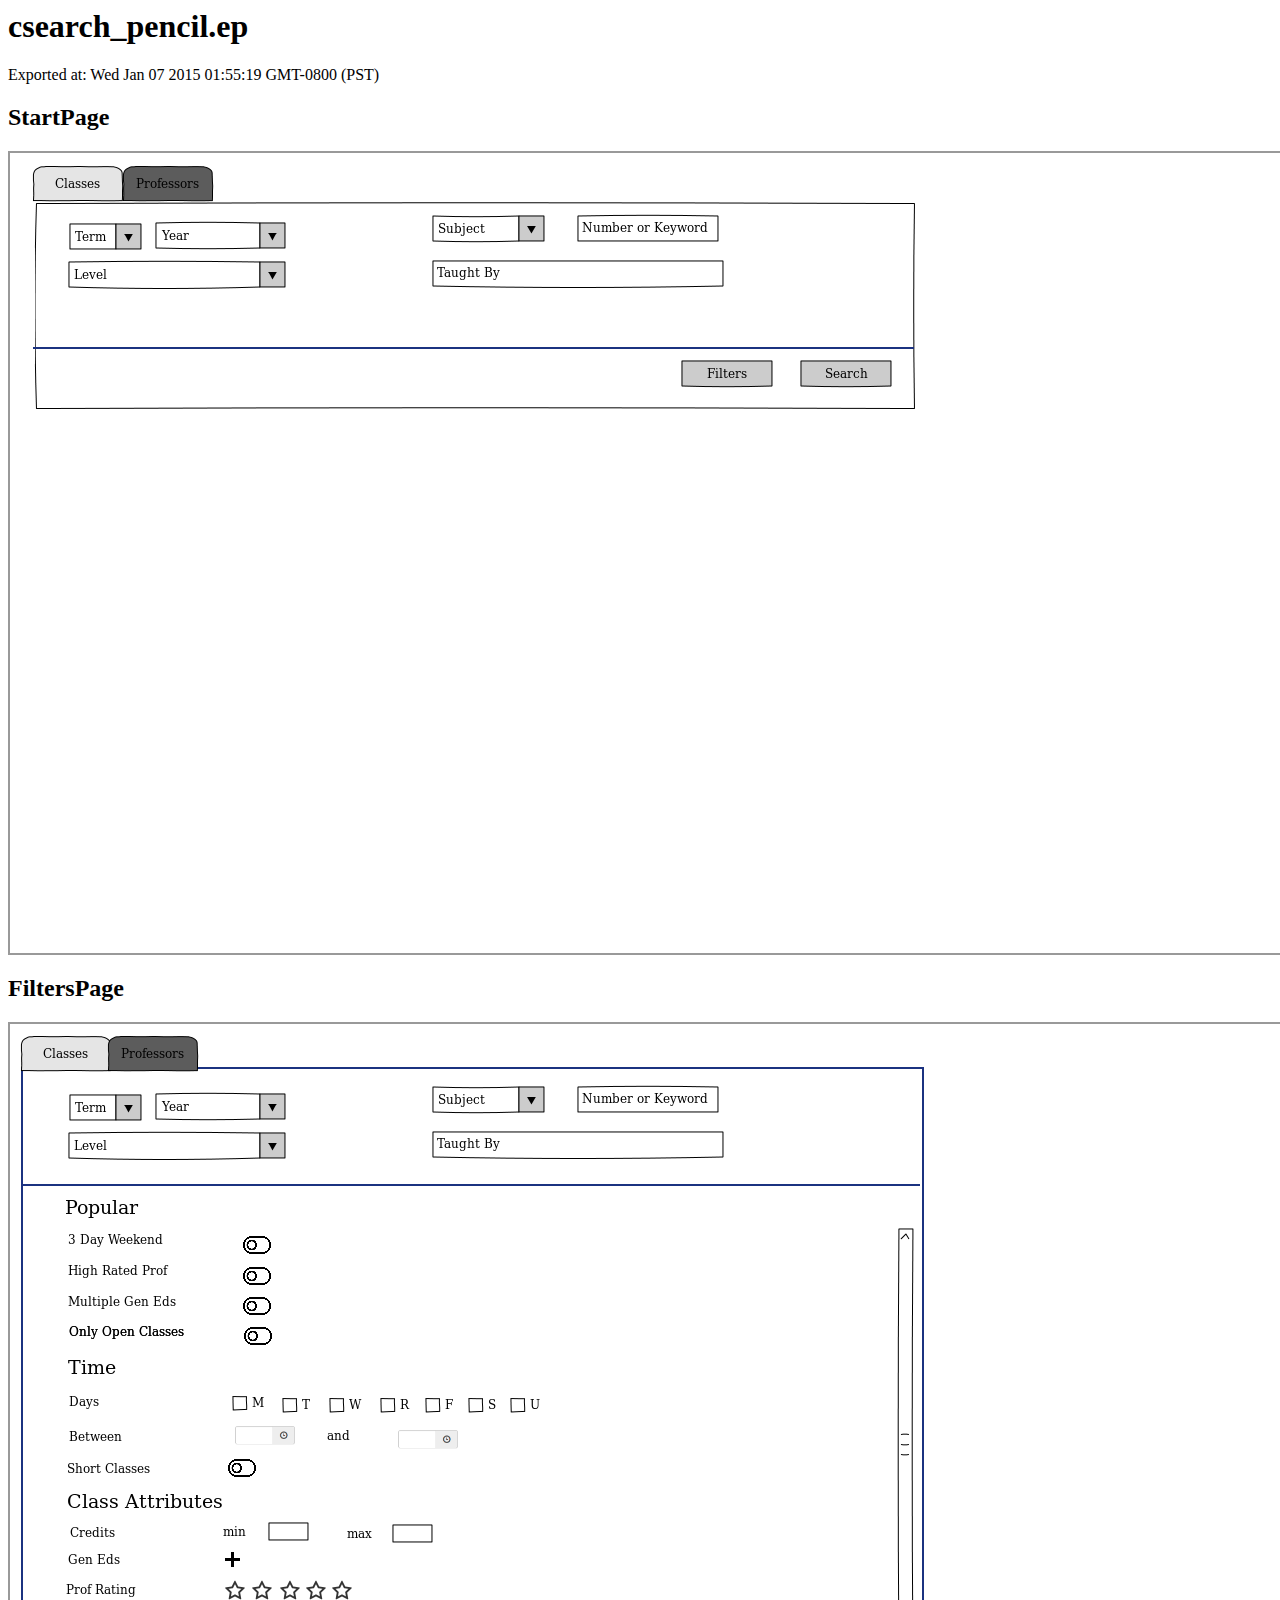
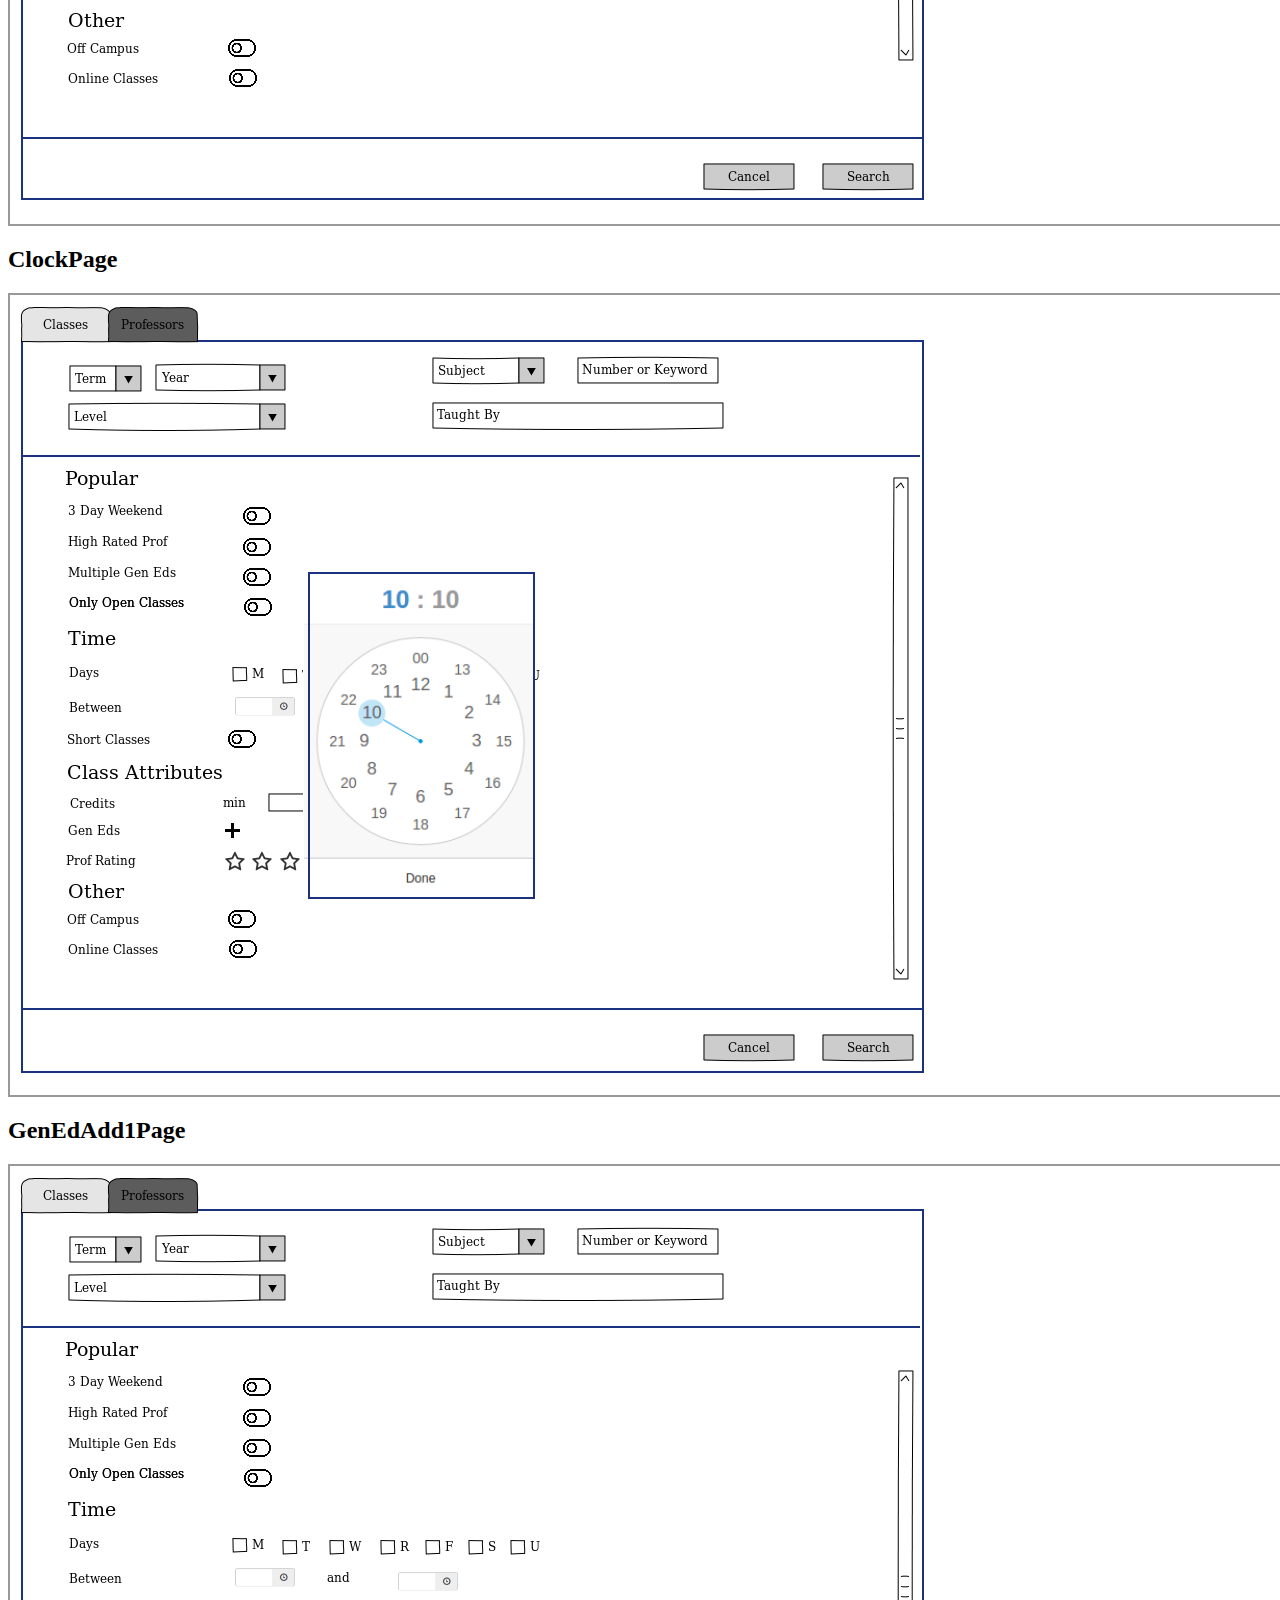
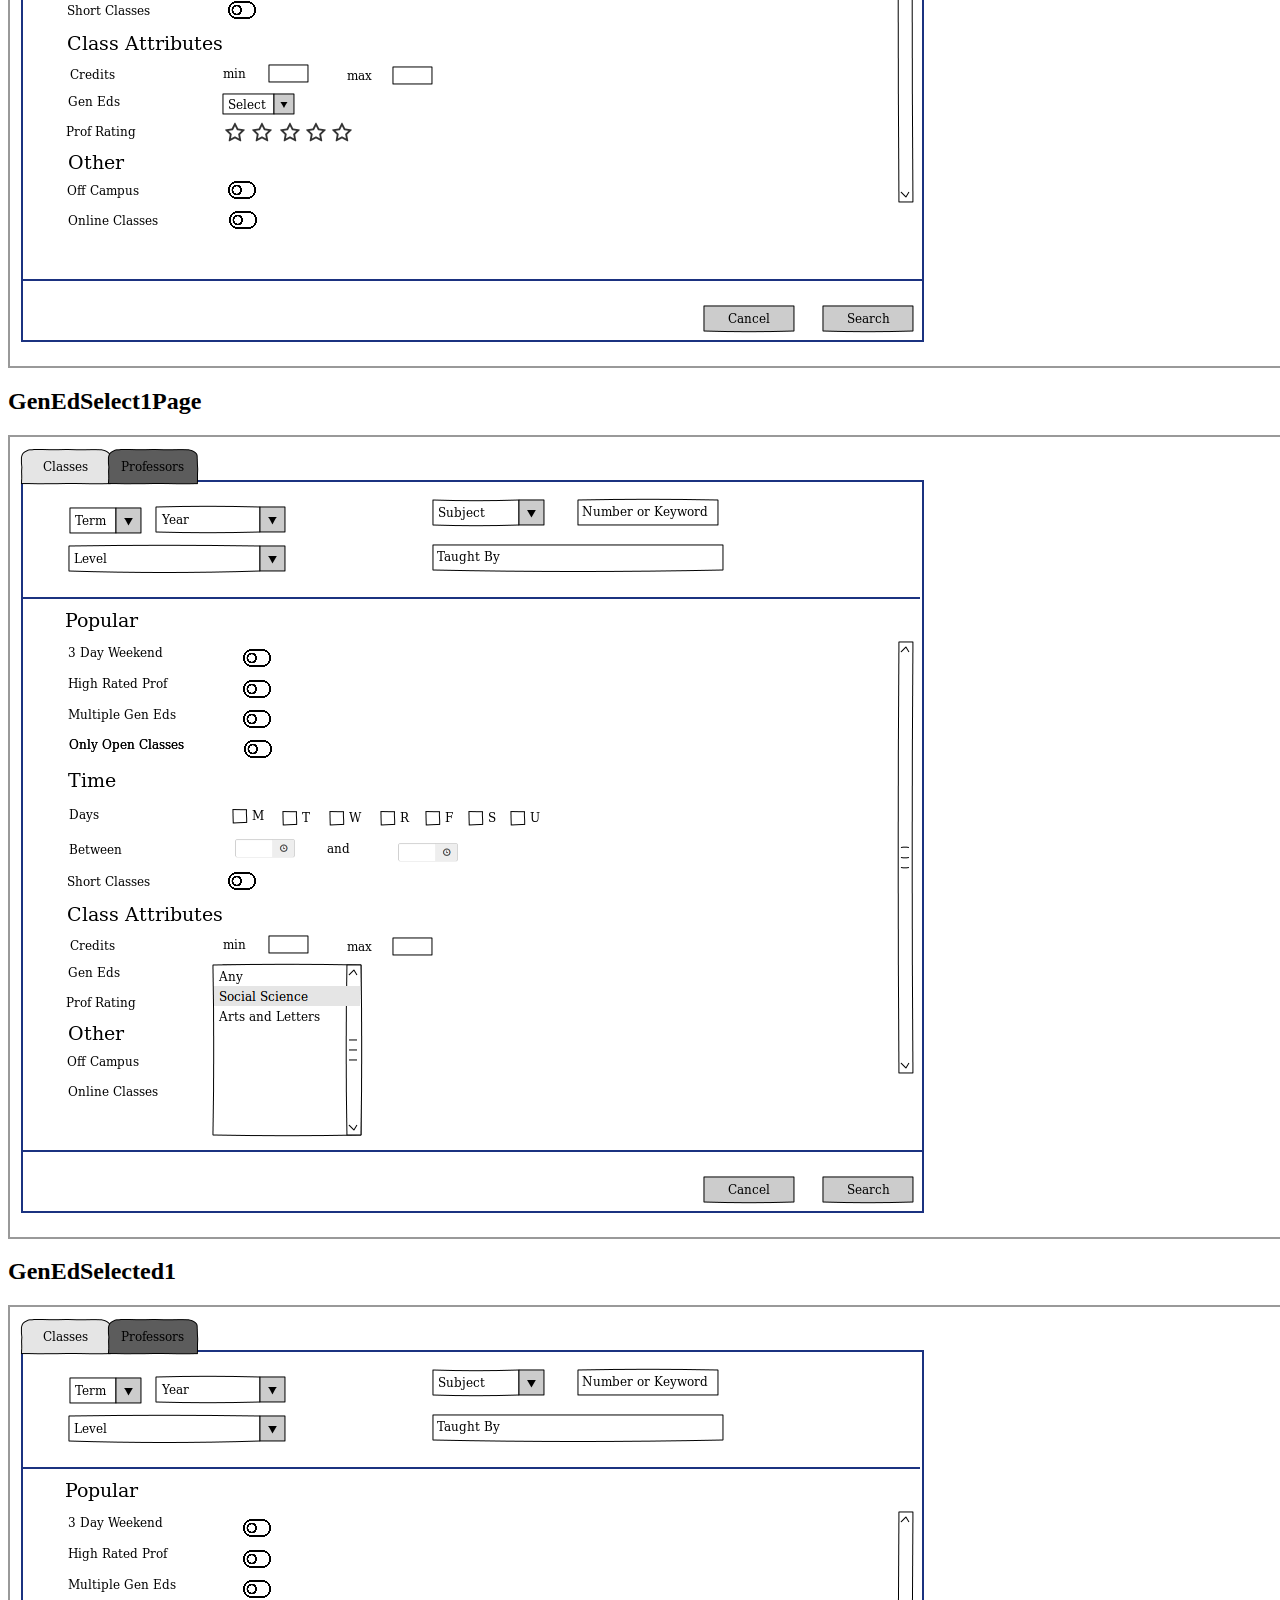
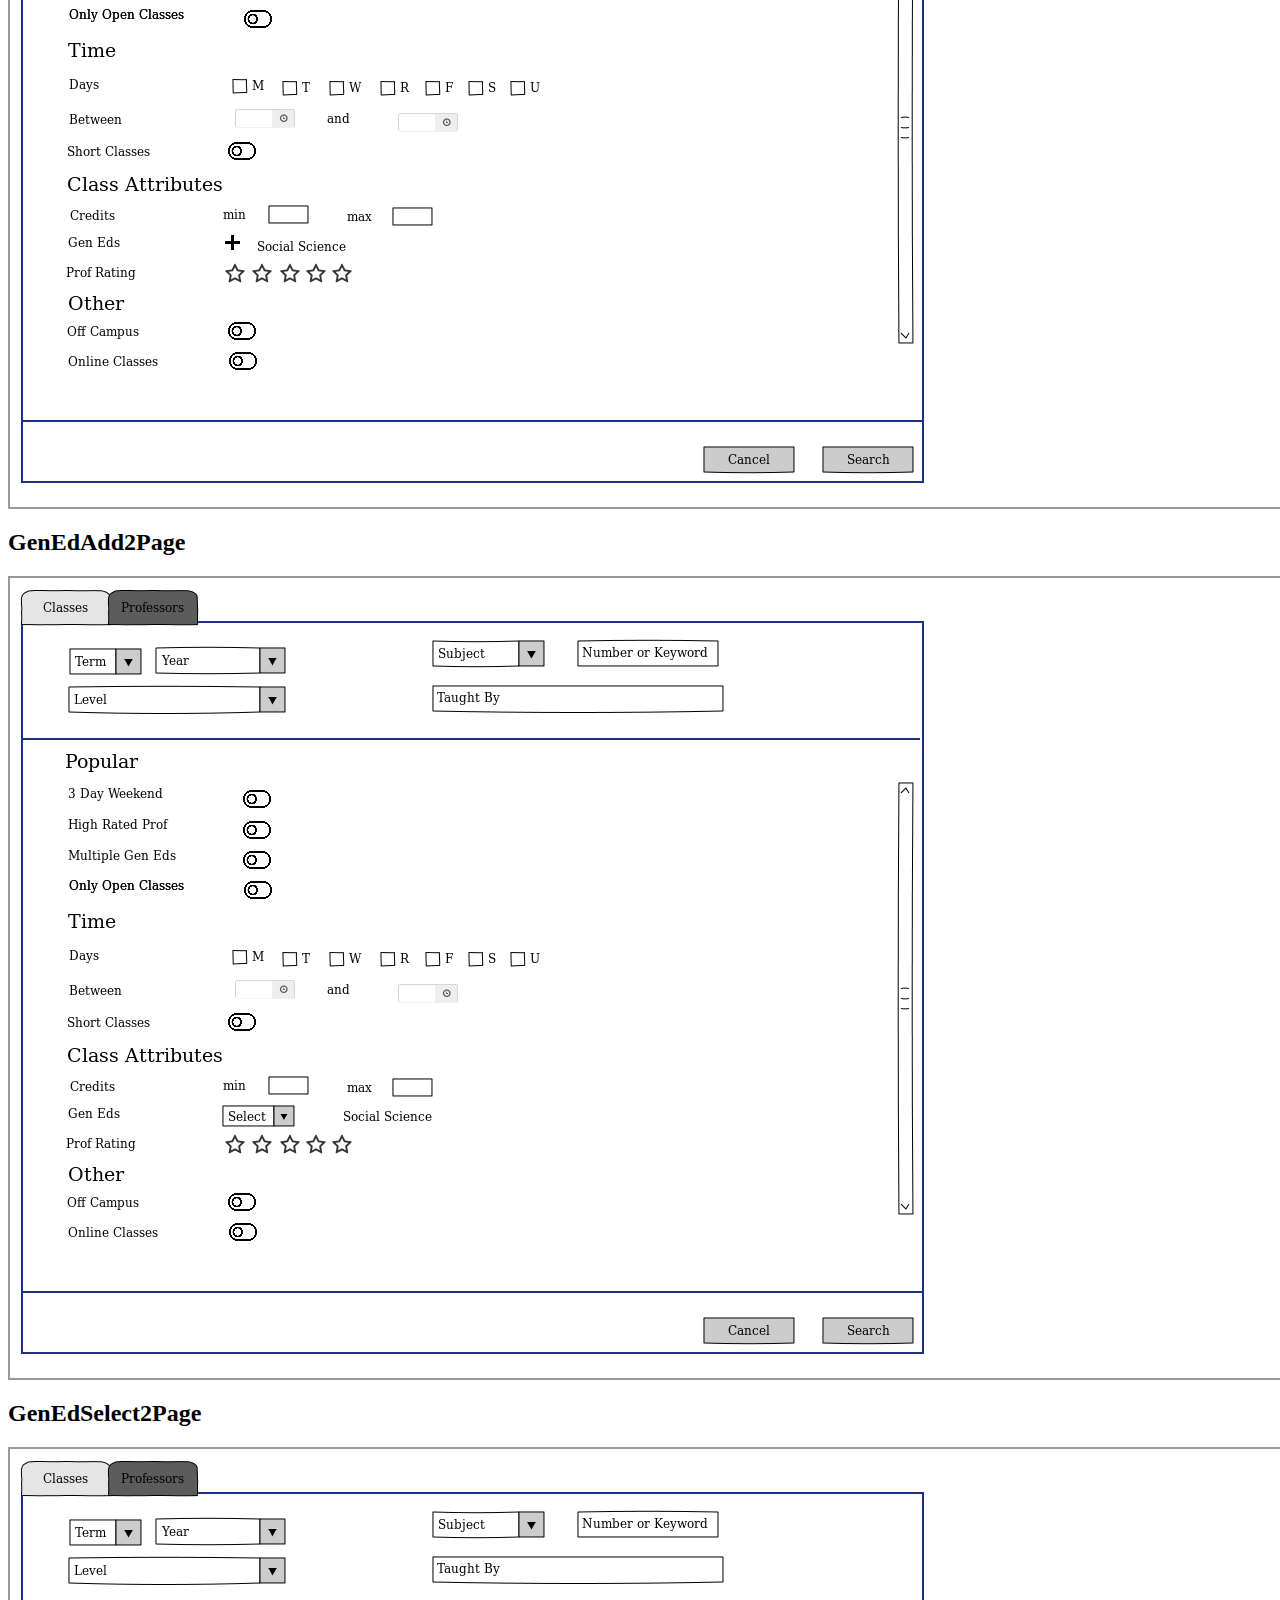
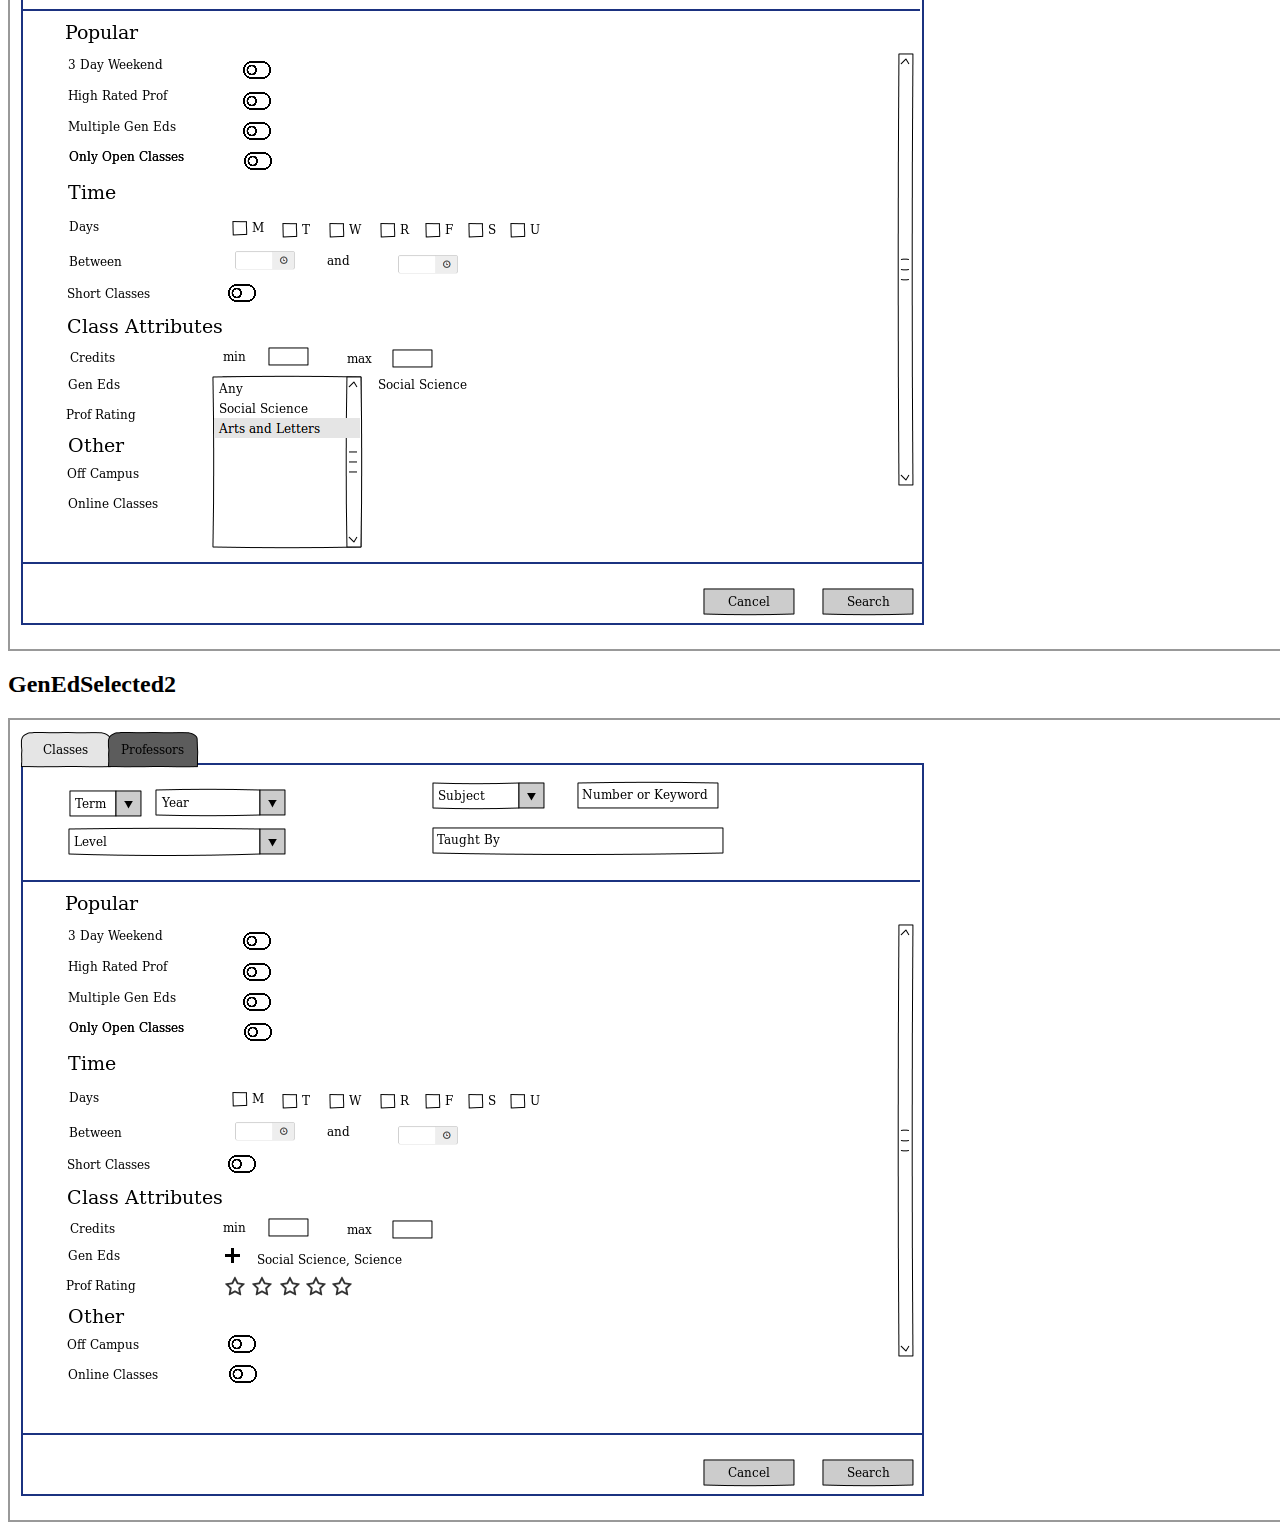
<file: csearh_flow/index.html>
<html xmlns="http://www.w3.org/1999/xhtml"><head><meta http-equiv="Content-Type" content="text/html; charset=UTF-8" /><title>csearch_pencil.ep</title><link rel="stylesheet" href="Resources/SampleStyle.css" /></head><body><h1 id="documentTitle">csearch_pencil.ep</h1><p id="documentMetadata">Exported at: Wed Jan 07 2015 01:55:19 GMT-0800 (PST)</p><div class="Page" id="startpage_page"><h2>StartPage</h2><div class="ImageContainer"><img width="1280" height="800" src="pages/startpage.png" usemap="#map_startpage" /></div><map name="map_startpage"><area shape="rect" coords="671.5,207.5,762.5,234.25" href="#filterspage_page" title="Go to page 'FiltersPage'" /></map></div><div class="Page" id="filterspage_page"><h2>FiltersPage</h2><div class="ImageContainer"><img width="1280" height="800" src="pages/filterspage.png" usemap="#map_filterspage" /></div><map name="map_filterspage"><area shape="rect" coords="693.5,739.5,784.5,766.25" href="#startpage_page" title="Go to page 'StartPage'" /><area shape="rect" coords="215,528,230,543" href="#genedadd1page_page" title="Go to page 'GenEdAdd1Page'" /></map></div><div class="Page" id="clockpage_page"><h2>ClockPage</h2><div class="ImageContainer"><img width="1280" height="800" src="pages/clockpage.png" usemap="#map_clockpage" /></div><map name="map_clockpage"><area shape="rect" coords="693.5,739.5,784.5,766.25" href="#startpage_page" title="Go to page 'StartPage'" /></map></div><div class="Page" id="genedadd1page_page"><h2>GenEdAdd1Page</h2><div class="ImageContainer"><img width="1280" height="800" src="pages/genedadd1page.png" usemap="#map_genedadd1page" /></div><map name="map_genedadd1page"><area shape="rect" coords="212.5,527.5,284.5,548.5" href="#genedselect1page_page" title="Go to page 'GenEdSelect1Page'" /><area shape="rect" coords="693.5,739.5,784.5,766.25" href="#startpage_page" title="Go to page 'StartPage'" /></map></div><div class="Page" id="genedselect1page_page"><h2>GenEdSelect1Page</h2><div class="ImageContainer"><img width="1280" height="800" src="pages/genedselect1page.png" usemap="#map_genedselect1page" /></div><map name="map_genedselect1page"><area shape="rect" coords="202.5,526.75,352.25,699.25" href="#genedselected1_page" title="Go to page 'GenEdSelected1'" /><area shape="rect" coords="693.5,739.5,784.5,766.25" href="#startpage_page" title="Go to page 'StartPage'" /></map></div><div class="Page" id="genedselected1_page"><h2>GenEdSelected1</h2><div class="ImageContainer"><img width="1280" height="800" src="pages/genedselected1.png" usemap="#map_genedselected1" /></div><map name="map_genedselected1"><area shape="rect" coords="693.5,739.5,784.5,766.25" href="#startpage_page" title="Go to page 'StartPage'" /><area shape="rect" coords="215,528,230,543" href="#genedadd2page_page" title="Go to page 'GenEdAdd2Page'" /></map></div><div class="Page" id="genedadd2page_page"><h2>GenEdAdd2Page</h2><div class="ImageContainer"><img width="1280" height="800" src="pages/genedadd2page.png" usemap="#map_genedadd2page" /></div><map name="map_genedadd2page"><area shape="rect" coords="212.5,527.5,284.5,548.5" href="#genedselect2page_page" title="Go to page 'GenEdSelect2Page'" /><area shape="rect" coords="693.5,739.5,784.5,766.25" href="#startpage_page" title="Go to page 'StartPage'" /></map></div><div class="Page" id="genedselect2page_page"><h2>GenEdSelect2Page</h2><div class="ImageContainer"><img width="1280" height="800" src="pages/genedselect2page.png" usemap="#map_genedselect2page" /></div><map name="map_genedselect2page"><area shape="rect" coords="202.5,526.75,352.25,699.25" href="#genedselected2_page" title="Go to page 'GenEdSelected2'" /><area shape="rect" coords="693.5,739.5,784.5,766.25" href="#startpage_page" title="Go to page 'StartPage'" /></map></div><div class="Page" id="genedselected2_page"><h2>GenEdSelected2</h2><div class="ImageContainer"><img width="1280" height="800" src="pages/genedselected2.png" usemap="#map_genedselected2" /></div><map name="map_genedselected2"><area shape="rect" coords="693.5,739.5,784.5,766.25" href="#startpage_page" title="Go to page 'StartPage'" /></map></div></body></html>
</file>
<file: csearh_flow/Resources/SampleStyle.css>
/*
    place extra stylesheet here
*/

.ImageContainer img {
    border: solid 2px #999;
}
</file>
